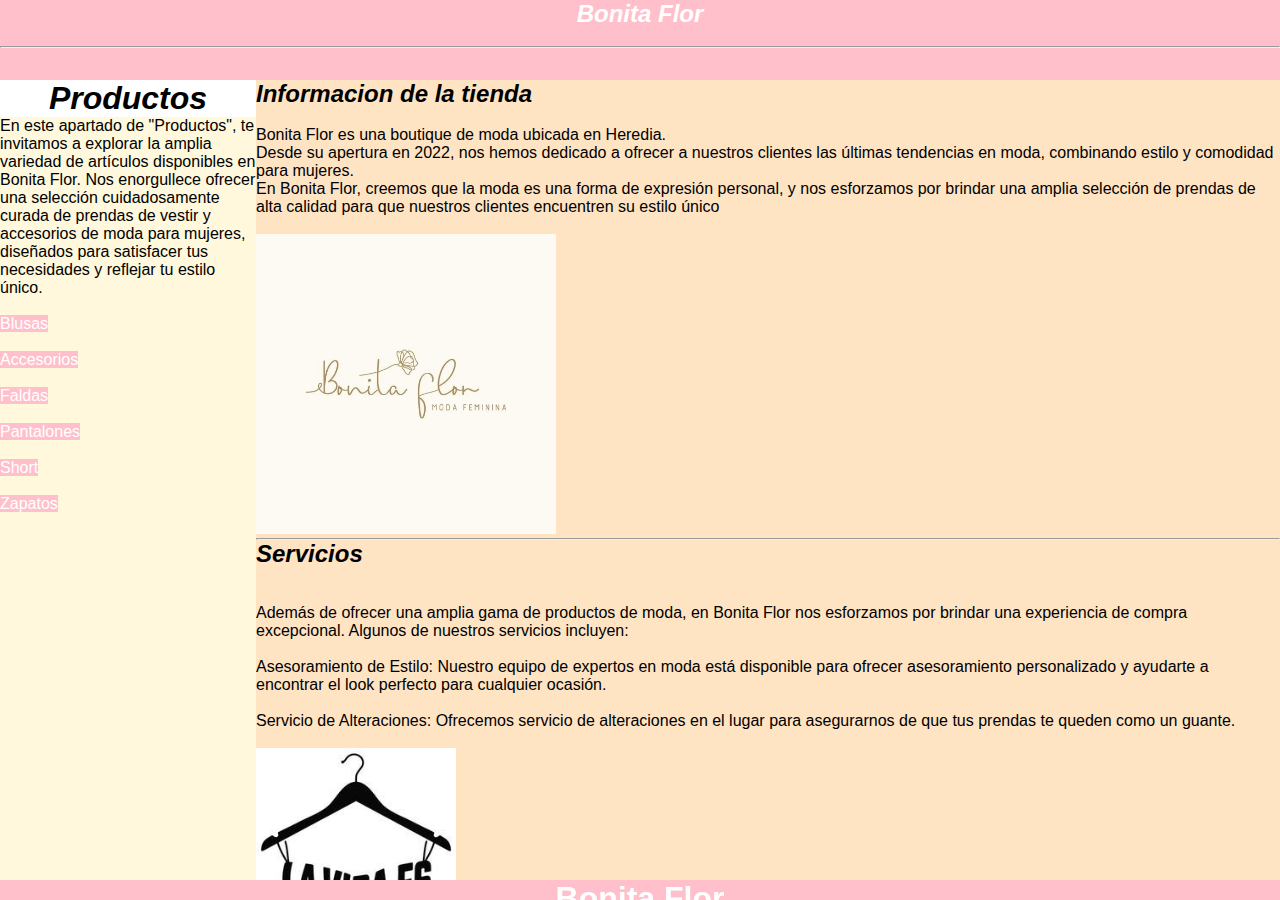
<file: Practica2/PracticaProgramada2/src/main/resources/static/index.html>
<!DOCTYPE html>
<!--
Click nbfs://nbhost/SystemFileSystem/Templates/Licenses/license-default.txt to change this license
Click nbfs://nbhost/SystemFileSystem/Templates/Other/html.html to edit this template
-->
<<!DOCTYPE html>
<!--  Esto es un comentario -->
<html>
    <head>
        <title>Tienda</title>
        <meta charset="UTF-8">
        <link href="css/estilos.css" rel="stylesheet" type="text/css"/>
    </head>
    <body>
        <header>
            <nav>
                <div style="text-align: center">
                    <a href="index.html"><h2><i>Bonita Flor</i></h2></a><br/>              
                </div>
            </nav>
            <hr>
        </header>
        <aside>
            <h1 style="text-align: center;background-color:  white;color: black"><i>Productos</i></h1>
            <p>En este apartado de "Productos", te invitamos a explorar la amplia variedad de artículos disponibles en Bonita Flor. Nos enorgullece ofrecer una selección cuidadosamente curada de prendas de vestir y accesorios de moda para mujeres, diseñados para satisfacer tus necesidades y reflejar tu estilo único.</p>
            <br>
            <a href="Blusas.html">Blusas</a><br>
            <br>
            <a href="Accesorios.html">Accesorios</a><br>
            <br>
            <a href="Faldas.html">Faldas</a><br>
            <br>
            <a href="Pantalones.html">Pantalones</a><br>
            <br>
            <a href="Short.html">Short</a><br>
            <br>
            <a href="Zapatos.html">Zapatos</a>
        </aside>
        <section>
            <h2><i>Informacion de la tienda</i></h2>
            <article>
                <br/>
                <p>Bonita Flor es una boutique de moda ubicada en Heredia.</p> 
                <p>Desde su apertura en 2022, nos hemos dedicado a ofrecer a nuestros clientes las últimas tendencias en moda, combinando estilo y comodidad para mujeres.</p>
                <p>En Bonita Flor, creemos que la moda es una forma de expresión personal, y nos esforzamos por brindar una amplia selección de prendas de alta calidad para que nuestros clientes encuentren su estilo único</p>
                <br/>
                <img src="imagenes/logo.jpg" width="300"/>
            </article>
            <article>
                <hr/>
                <h2><i>Servicios</i></h2>
                <br>
                <br/>
                <p>Además de ofrecer una amplia gama de productos de moda, en Bonita Flor nos esforzamos por brindar una experiencia de compra excepcional. Algunos de nuestros servicios incluyen:</p>
                <br/>
                <p>Asesoramiento de Estilo: Nuestro equipo de expertos en moda está disponible para ofrecer asesoramiento personalizado y ayudarte a encontrar el look perfecto para cualquier ocasión.</p><br>
                <p>Servicio de Alteraciones: Ofrecemos servicio de alteraciones en el lugar para asegurarnos de que tus prendas te queden como un guante.</p><br>
                <figure>
                    <img src="imagenes/imagen2.jpg" width="200"/>
                </figure>
            </article>
            <article>
                <hr/>
                <h2><i>Misión</i></h2>                
                <br>
                <p>En Bonita Flor, nuestra misión es ayudar a nuestros clientes a sentirse seguros y hermosos en su propia piel al proporcionarles ropa y accesorios de moda de alta calidad que reflejen su estilo individual. Nos esforzamos por crear una experiencia de compra única y agradable que fomente la confianza y la satisfacción en nuestros clientes.</p>
                <br/>
                <p>¡Visita Bonita Flor y descubre las últimas tendencias en moda para toda la familia!</p><br>
                <figure>
                    <img src="imagenes/imagen3.jpg" width="300"/>
                </figure>
            </article>
        </section>
    <footer>
        <nav>
                <a href="index.html"><h1>Bonita Flor</h1></a><br/>
            </nav>
            <hr>
    </footer>
    </body>
</html>
</file>
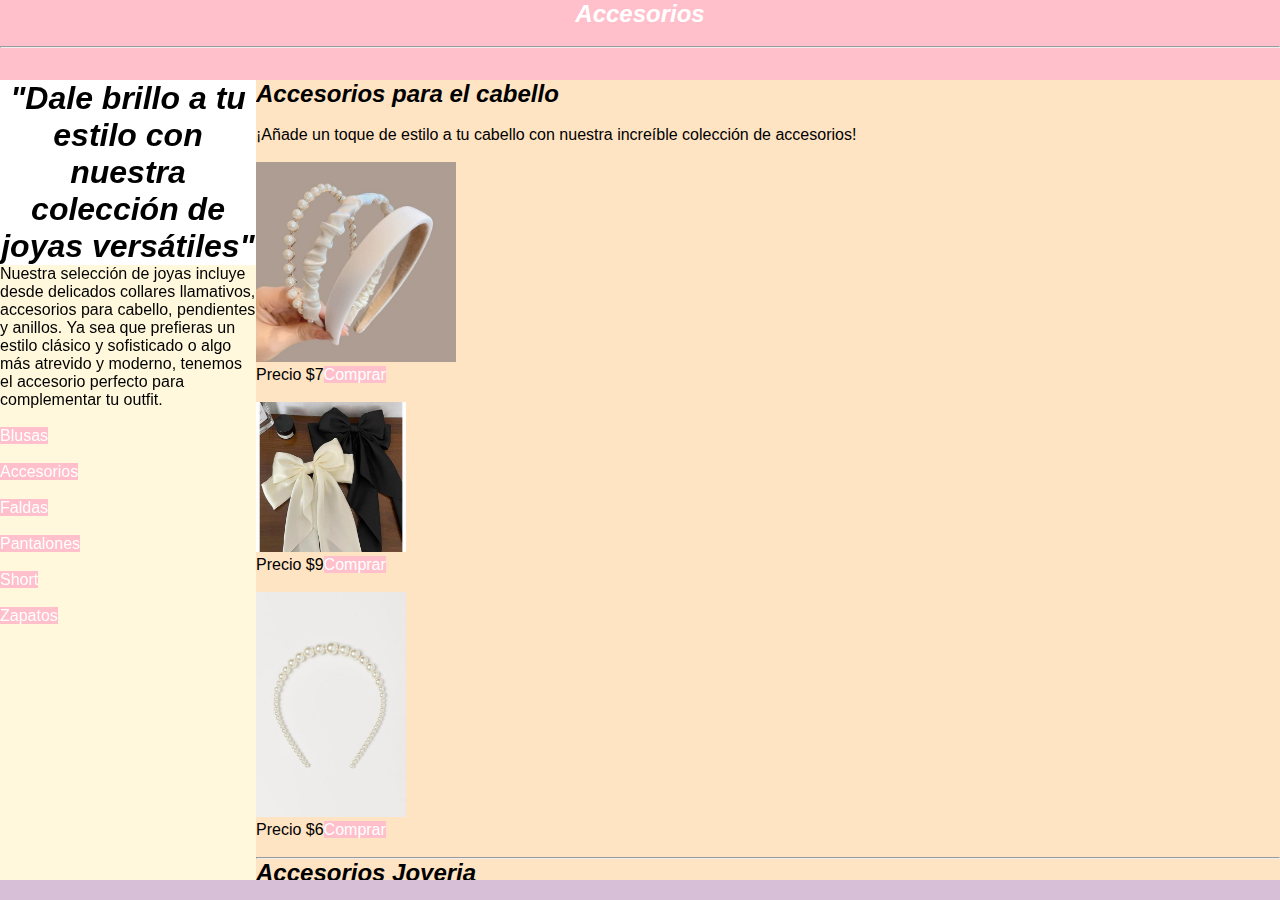
<file: Practica2/PracticaProgramada2/src/main/resources/static/Accesorios.html>
<!DOCTYPE html>
<!--
Click nbfs://nbhost/SystemFileSystem/Templates/Licenses/license-default.txt to change this license
Click nbfs://nbhost/SystemFileSystem/Templates/Other/html.html to edit this template
-->
<html>
    <head>
        <title>Accesorios</title>
        <meta charset="UTF-8">
        <link href="css/estilos2.css" rel="stylesheet" type="text/css"/>
    </head>
    <body>
        <header>
            <nav>
                <div style="text-align: center">
                    <a href="Blusas.html"><h2><i>Accesorios</i></h2></a><br/>              
                </div>
            </nav>
            <hr>
        </header>
        <aside>
            <h1 style="text-align: center;background-color:  white;color: black"><i>"Dale brillo a tu estilo con nuestra colección de joyas versátiles"</i></h1>
            <p> Nuestra selección de joyas incluye desde delicados collares llamativos, accesorios para cabello, pendientes y anillos. Ya sea que prefieras un estilo clásico y sofisticado o algo más atrevido y moderno, tenemos el accesorio perfecto para complementar tu outfit.</p>
            <br>
            <a href="Blusas.html">Blusas</a><br>
            <br>
            <a href="Accesorios.html">Accesorios</a><br>
            <br>
            <a href="Faldas.html">Faldas</a><br>
            <br>
            <a href="Pantalones.html">Pantalones</a><br>
            <br>
            <a href="Short.html">Short</a><br>
            <br>
            <a href="Zapatos.html">Zapatos</a>
        </aside>
        <section>
            <h2><i>Accesorios para el cabello</i></h2>
            <article>
                <br/>
                <p>¡Añade un toque de estilo a tu cabello con nuestra increíble colección de accesorios!</p>
                <br>
                <img src="imagenes/accesorio1.jpg" width="200"/>
                <p>Precio $7<a href="#">Comprar</a></p><br>
                <img src="imagenes/accesorio2.jpg" width="150"/>
                <p>Precio $9<a href="#">Comprar</a></p><br>
                <img src="imagenes/accesorio3.jpg" width="150"/>
                <p>Precio $6<a href="#">Comprar</a></p><br>
            </article>
            <article>
                <hr/>
                <h2><i>Accesorios Joyeria</i></h2>
                <br/>
                <p>¡Haz brillar cada momento con nuestra deslumbrante colección de accesorios de joyería!</p>
                <figure>
                    <br>
                    <img src="imagenes/accesorio4collar.jpg" width="200"/>
                    <p>Precio $28<a href="#">Comprar</a></p><br>
                    <img src="imagenes/accesorio5aretes.jpg" width="200"/>
                    <p>Precio $18<a href="#">Comprar</a></p><br>
                    <img src="imagenes/accesorio6anillo.jpg" width="200"/>
                    <p>Precio $25<a href="#">Comprar</a></p><br>
                </figure>
            </article>
        </section>
    </body>
</html>
</file>
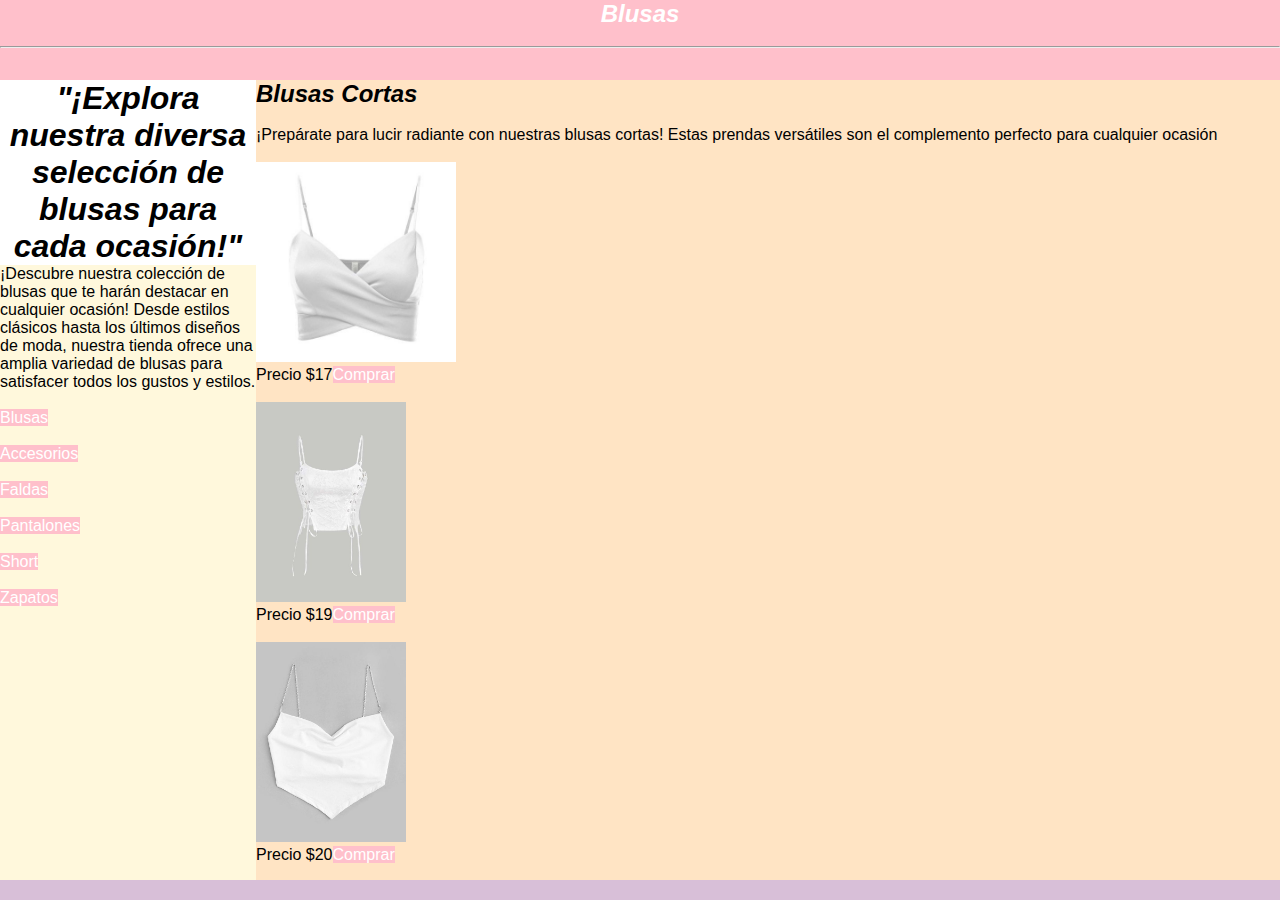
<file: Practica2/PracticaProgramada2/src/main/resources/static/Blusas.html>
<!DOCTYPE html>
<!--
Click nbfs://nbhost/SystemFileSystem/Templates/Licenses/license-default.txt to change this license
Click nbfs://nbhost/SystemFileSystem/Templates/Other/html.html to edit this template
-->
<html>
    <head>
        <title>Blusas</title>
        <meta charset="UTF-8">
        <link href="css/estilos2.css" rel="stylesheet" type="text/css"/>
    </head>
    <body>
        <header>
            <nav>
                <div style="text-align: center">
                    <a href="Blusas.html"><h2><i>Blusas</i></h2></a><br/>              
                </div>
            </nav>
            <hr>
        </header>
        <aside>
            <h1 style="text-align: center;background-color:  white;color: black"><i>"¡Explora nuestra diversa selección de blusas para cada ocasión!"</i></h1>
            <p> ¡Descubre nuestra colección de blusas que te harán destacar en cualquier ocasión! Desde estilos clásicos hasta los últimos diseños de moda, nuestra tienda ofrece una amplia variedad de blusas para satisfacer todos los gustos y estilos.</p>
            <br>
            <a href="Blusas.html">Blusas</a><br>
            <br>
            <a href="Accesorios.html">Accesorios</a><br>
            <br>
            <a href="Faldas.html">Faldas</a><br>
            <br>
            <a href="Pantalones.html">Pantalones</a><br>
            <br>
            <a href="Short.html">Short</a><br>
            <br>
            <a href="Zapatos.html">Zapatos</a>
        </aside>
        <section>
            <h2><i>Blusas Cortas</i></h2>
            <article>
                <br/>
                <p>¡Prepárate para lucir radiante con nuestras blusas cortas! Estas prendas versátiles son el complemento perfecto para cualquier ocasión</p>
                <br>
                <img src="imagenes/imagen4.jpg" width="200"/>
                <p>Precio $17<a href="#">Comprar</a></p><br>
                <img src="imagenes/imagen5.jpg" width="150"/>
                <p>Precio $19<a href="#">Comprar</a></p><br>
                <img src="imagenes/imagen6.jpg" width="150"/>
                <p>Precio $20<a href="#">Comprar</a></p><br>
            </article>
            <article>
                <hr/>
                <h2><i>Blusas elegantes</i></h2>
                <br/>
                <figure>
                    <p>¡Déjate seducir por nuestra exquisita colección de blusas elegantes que te harán brillar en cualquier ocasión especial!</p>
                    <img src="imagenes/imagen7.jpg" width="200"/>
                    <p>Precio $22<a href="#">Comprar</a></p><br>
                    <img src="imagenes/imagen8.jpg" width="200"/>
                    <p>Precio $24<a href="#">Comprar</a></p><br>
                    <img src="imagenes/imagen9.jpg" width="200"/>
                    <p>Precio $25<a href="#">Comprar</a></p><br>
                </figure>
            </article>
        </section>
    </body>
</html>
</file>
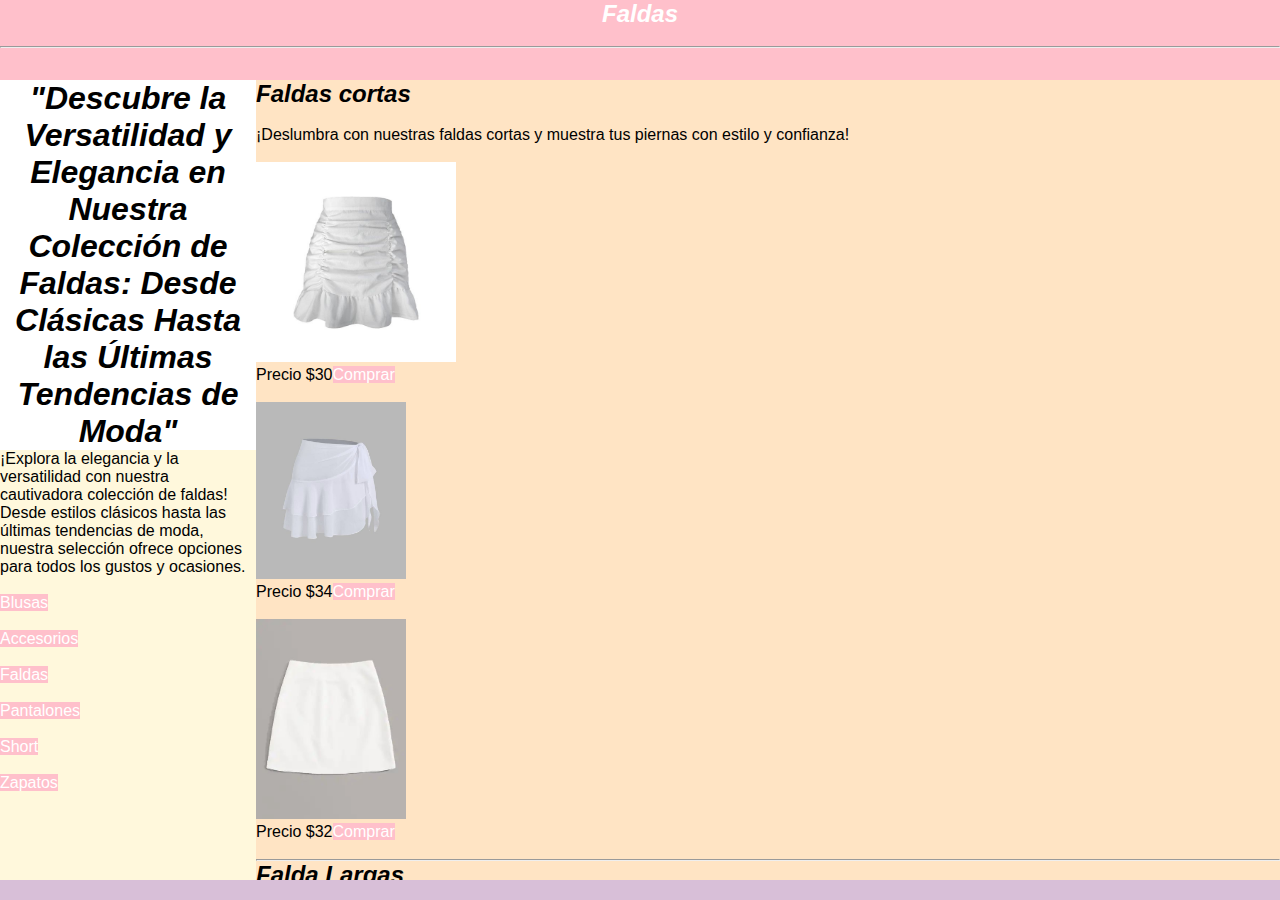
<file: Practica2/PracticaProgramada2/src/main/resources/static/Faldas.html>
<!DOCTYPE html>
<!--
Click nbfs://nbhost/SystemFileSystem/Templates/Licenses/license-default.txt to change this license
Click nbfs://nbhost/SystemFileSystem/Templates/Other/html.html to edit this template
-->
<html>
    <head>
        <title>Faldas</title>
        <meta charset="UTF-8">
        <link href="css/estilos2.css" rel="stylesheet" type="text/css"/>
    </head>
    <body>
        <header>
            <nav>
                <div style="text-align: center">
                    <a href="Blusas.html"><h2><i>Faldas</i></h2></a><br/>              
                </div>
            </nav>
            <hr>
        </header>
        <aside>
            <h1 style="text-align: center;background-color:  white;color: black"><i>"Descubre la Versatilidad y Elegancia en Nuestra Colección de Faldas: Desde Clásicas Hasta las Últimas Tendencias de Moda"</i></h1>
            <p> ¡Explora la elegancia y la versatilidad con nuestra cautivadora colección de faldas! Desde estilos clásicos hasta las últimas tendencias de moda, nuestra selección ofrece opciones para todos los gustos y ocasiones.</p>
            <br>
            <a href="Blusas.html">Blusas</a><br>
            <br>
            <a href="Accesorios.html">Accesorios</a><br>
            <br>
            <a href="Faldas.html">Faldas</a><br>
            <br>
            <a href="Pantalones.html">Pantalones</a><br>
            <br>
            <a href="Short.html">Short</a><br>
            <br>
            <a href="Zapatos.html">Zapatos</a>
        </aside>
        <section>
            <h2><i>Faldas cortas</i></h2>
            <article>
                <br/>
                <p>¡Deslumbra con nuestras faldas cortas y muestra tus piernas con estilo y confianza!</p>
                <br>
                <img src="imagenes/faldacorta1.jpg" width="200"/>
                <p>Precio $30<a href="#">Comprar</a></p><br>
                <img src="imagenes/faldacorta2.jpg" width="150"/>
                <p>Precio $34<a href="#">Comprar</a></p><br>
                <img src="imagenes/faldacorta3.jpg" width="150"/>
                <p>Precio $32<a href="#">Comprar</a></p><br>
            </article>
            <article>
                <hr/>
                <h2><i>Falda Largas</i></h2>
                <br/>
                <p>¡Descubre la elegancia y el encanto de nuestras faldas largas que te llevarán del día a la noche con estilo y sofisticación!</p>
                <figure>
                    <br>
                    <img src="imagenes/faldalarga1.jpg" width="200"/>
                    <p>Precio $38<a href="#">Comprar</a></p><br>
                    <img src="imagenes/faldalarga2.jpg" width="200"/>
                    <p>Precio $37<a href="#">Comprar</a></p><br>
                    <img src="imagenes/faldalarga3.jpg" width="200"/>
                    <p>Precio $40<a href="#">Comprar</a></p><br>
                </figure>
            </article>
        </section>
    </body>
</html>
</file>
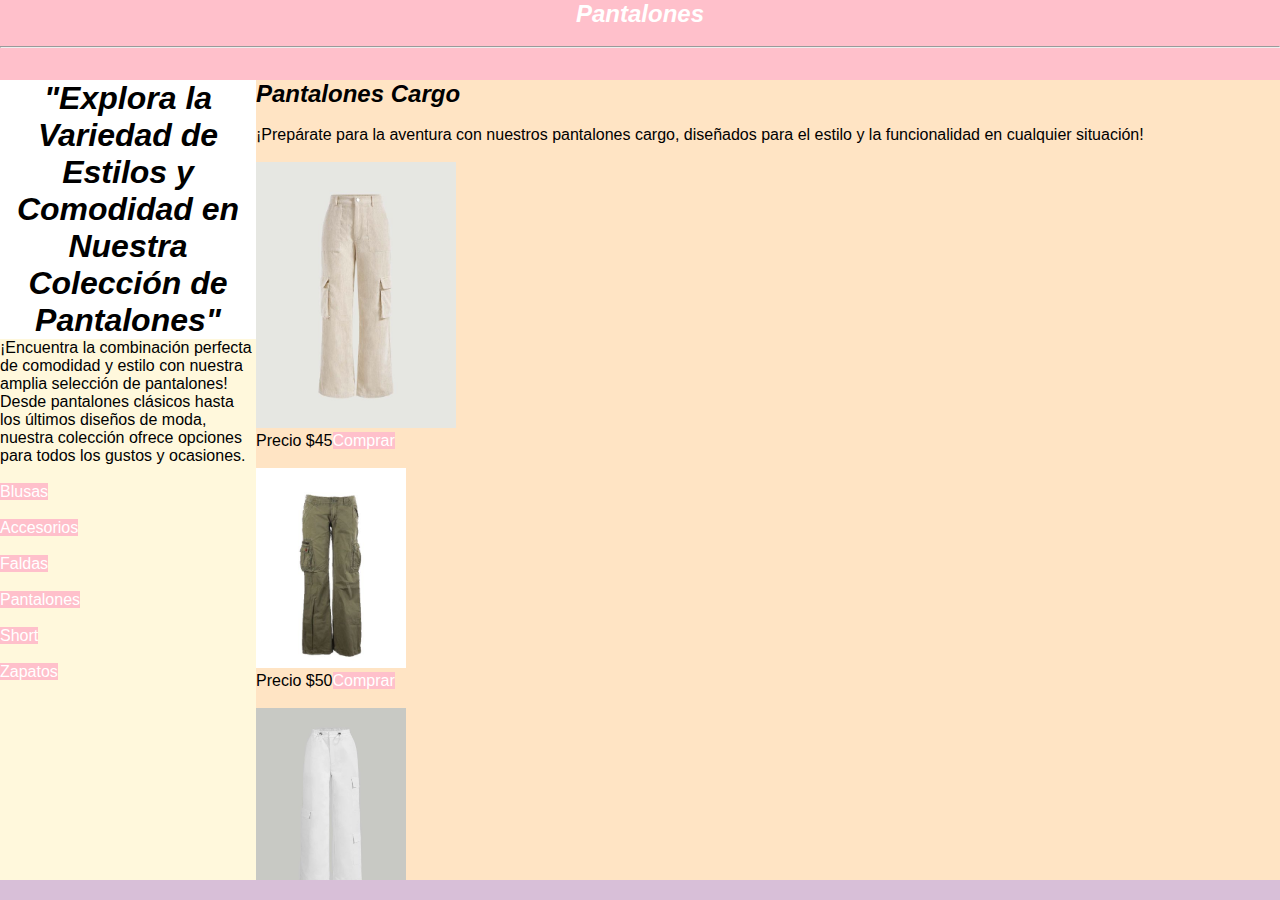
<file: Practica2/PracticaProgramada2/src/main/resources/static/Pantalones.html>
<!DOCTYPE html>
<!--
Click nbfs://nbhost/SystemFileSystem/Templates/Licenses/license-default.txt to change this license
Click nbfs://nbhost/SystemFileSystem/Templates/Other/html.html to edit this template
-->
<html>
    <head>
        <title>Pantalones</title>
        <meta charset="UTF-8">
        <link href="css/estilos2.css" rel="stylesheet" type="text/css"/>
    </head>
    <body>
        <header>
            <nav>
                <div style="text-align: center">
                    <a href="Blusas.html"><h2><i>Pantalones</i></h2></a><br/>              
                </div>
            </nav>
            <hr>
        </header>
        <aside>
            <h1 style="text-align: center;background-color:  white;color: black"><i>"Explora la Variedad de Estilos y Comodidad en Nuestra Colección de Pantalones"</i></h1>
            <p>¡Encuentra la combinación perfecta de comodidad y estilo con nuestra amplia selección de pantalones! Desde pantalones clásicos hasta los últimos diseños de moda, nuestra colección ofrece opciones para todos los gustos y ocasiones.</p>
            <br>
            <a href="Blusas.html">Blusas</a><br>
            <br>
            <a href="Accesorios.html">Accesorios</a><br>
            <br>
            <a href="Faldas.html">Faldas</a><br>
            <br>
            <a href="Pantalones.html">Pantalones</a><br>
            <br>
            <a href="Short.html">Short</a><br>
            <br>
            <a href="Zapatos.html">Zapatos</a>
        </aside>
        <section>
            <h2><i>Pantalones Cargo</i></h2>
            <article>
                <br/>
                <p>¡Prepárate para la aventura con nuestros pantalones cargo, diseñados para el estilo y la funcionalidad en cualquier situación! </p>
                <br>
                <img src="imagenes/pantacargo1.jpg" width="200"/>
                <p>Precio $45<a href="#">Comprar</a></p><br>
                <img src="imagenes/pantacargo2.jpg" width="150"/>
                <p>Precio $50<a href="#">Comprar</a></p><br>
                <img src="imagenes/pantacargo3.jpg" width="150"/>
                <p>Precio $40<a href="#">Comprar</a></p><br>
            </article>
            <article>
                <hr/>
                <h2><i>Pantalones Ancho</i></h2>
                <br/>
                <p>¡Expresa tu estilo único y disfruta de la comodidad sin igual con nuestros pantalones anchos!</p>
                <figure>
                    <br>
                    <img src="imagenes/pantaancho1.jpg" width="200"/>
                    <p>Precio $30<a href="#">Comprar</a></p><br>
                    <img src="imagenes/pantaancho2.jpg" width="200"/>
                    <p>Precio $35<a href="#">Comprar</a></p><br>
                    <img src="imagenes/pantaancho3.jpg" width="200"/>
                    <p>Precio $42<a href="#">Comprar</a></p><br>
                </figure>
            </article>
        </section>
    </body>
</html>
</file>
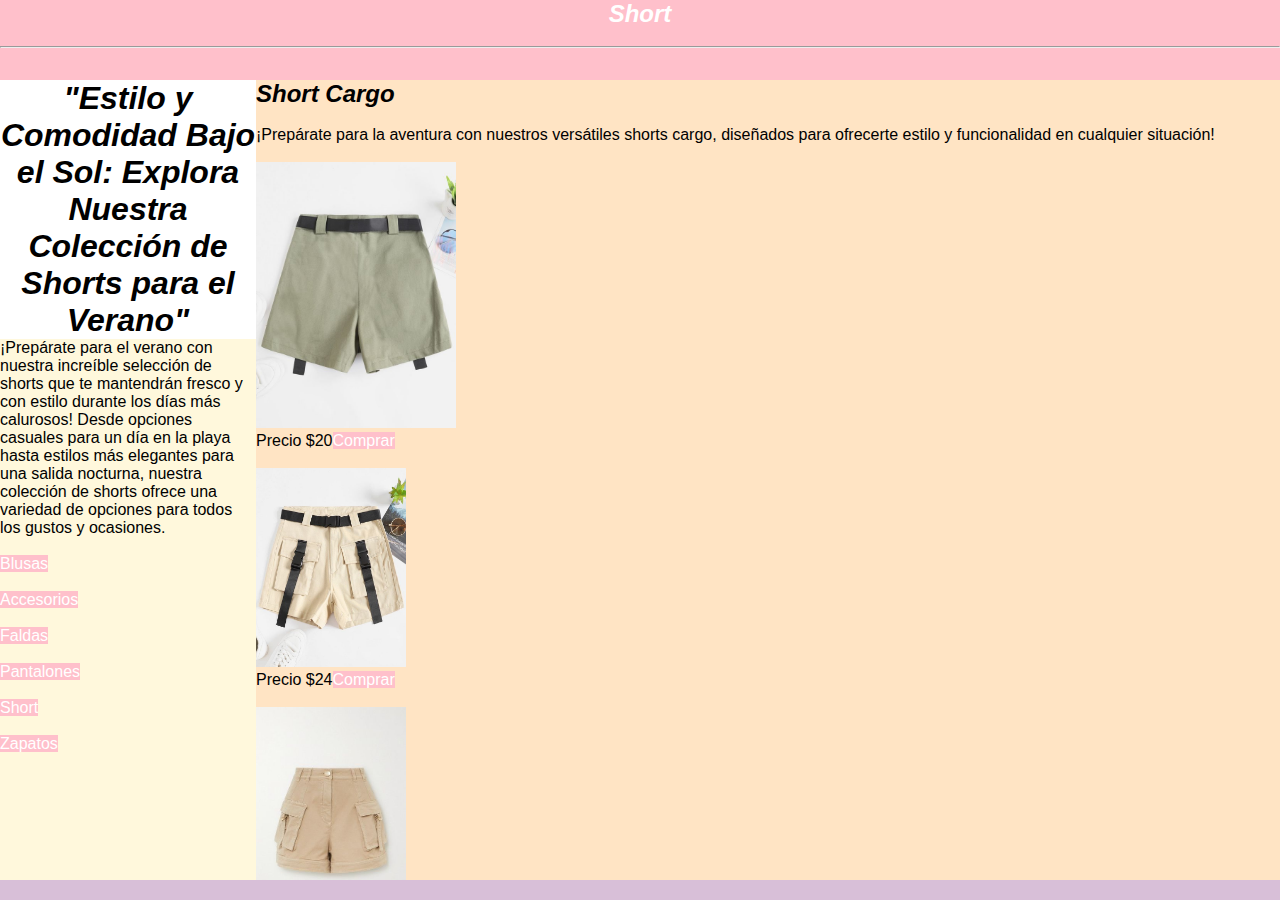
<file: Practica2/PracticaProgramada2/src/main/resources/static/Short.html>
<!DOCTYPE html>
<!--
Click nbfs://nbhost/SystemFileSystem/Templates/Licenses/license-default.txt to change this license
Click nbfs://nbhost/SystemFileSystem/Templates/Other/html.html to edit this template
-->
<html>
    <head>
        <title>Short</title>
        <meta charset="UTF-8">
        <link href="css/estilos2.css" rel="stylesheet" type="text/css"/>
    </head>
    <body>
        <header>
            <nav>
                <div style="text-align: center">
                    <a href="Blusas.html"><h2><i>Short</i></h2></a><br/>              
                </div>
            </nav>
            <hr>
        </header>
        <aside>
            <h1 style="text-align: center;background-color:  white;color: black"><i>"Estilo y Comodidad Bajo el Sol: Explora Nuestra Colección de Shorts para el Verano"</i></h1>
            <p>¡Prepárate para el verano con nuestra increíble selección de shorts que te mantendrán fresco y con estilo durante los días más calurosos! Desde opciones casuales para un día en la playa hasta estilos más elegantes para una salida nocturna, nuestra colección de shorts ofrece una variedad de opciones para todos los gustos y ocasiones.</p>
            <br>
            <a href="Blusas.html">Blusas</a><br>
            <br>
            <a href="Accesorios.html">Accesorios</a><br>
            <br>
            <a href="Faldas.html">Faldas</a><br>
            <br>
            <a href="Pantalones.html">Pantalones</a><br>
            <br>
            <a href="Short.html">Short</a><br>
            <br>
            <a href="Zapatos.html">Zapatos</a>
        </aside>
        <section>
            <h2><i>Short Cargo</i></h2>
            <article>
                <br/>
                <p>¡Prepárate para la aventura con nuestros versátiles shorts cargo, diseñados para ofrecerte estilo y funcionalidad en cualquier situación!</p>
                <br>
                <img src="imagenes/shortcargo1.jpg" width="200"/>
                <p>Precio $20<a href="#">Comprar</a></p><br>
                <img src="imagenes/shortcargo2.jpg" width="150"/>
                <p>Precio $24<a href="#">Comprar</a></p><br>
                <img src="imagenes/shortcargo3.jpg" width="150"/>
                <p>Precio $19<a href="#">Comprar</a></p><br>
            </article>
            <article>
                <hr/>
                <h2><i>Short Deportivo</i></h2>
                <br/>
                <p>¡Potencia tu rendimiento y maximiza tu comodidad con nuestros shorts deportivos diseñados para acompañarte en cada movimiento!</p>
                <figure>
                    <br>
                    <img src="imagenes/shortdepo1.jpg" width="200"/>
                    <p>Precio $17<a href="#">Comprar</a></p><br>
                    <img src="imagenes/shortdepo2.jpg" width="200"/>
                    <p>Precio $22<a href="#">Comprar</a></p><br>
                    <img src="imagenes/shortdepo3.jpg" width="200"/>
                    <p>Precio $20<a href="#">Comprar</a></p><br>
                </figure>
            </article>
        </section>
    </body>
</html>
</file>
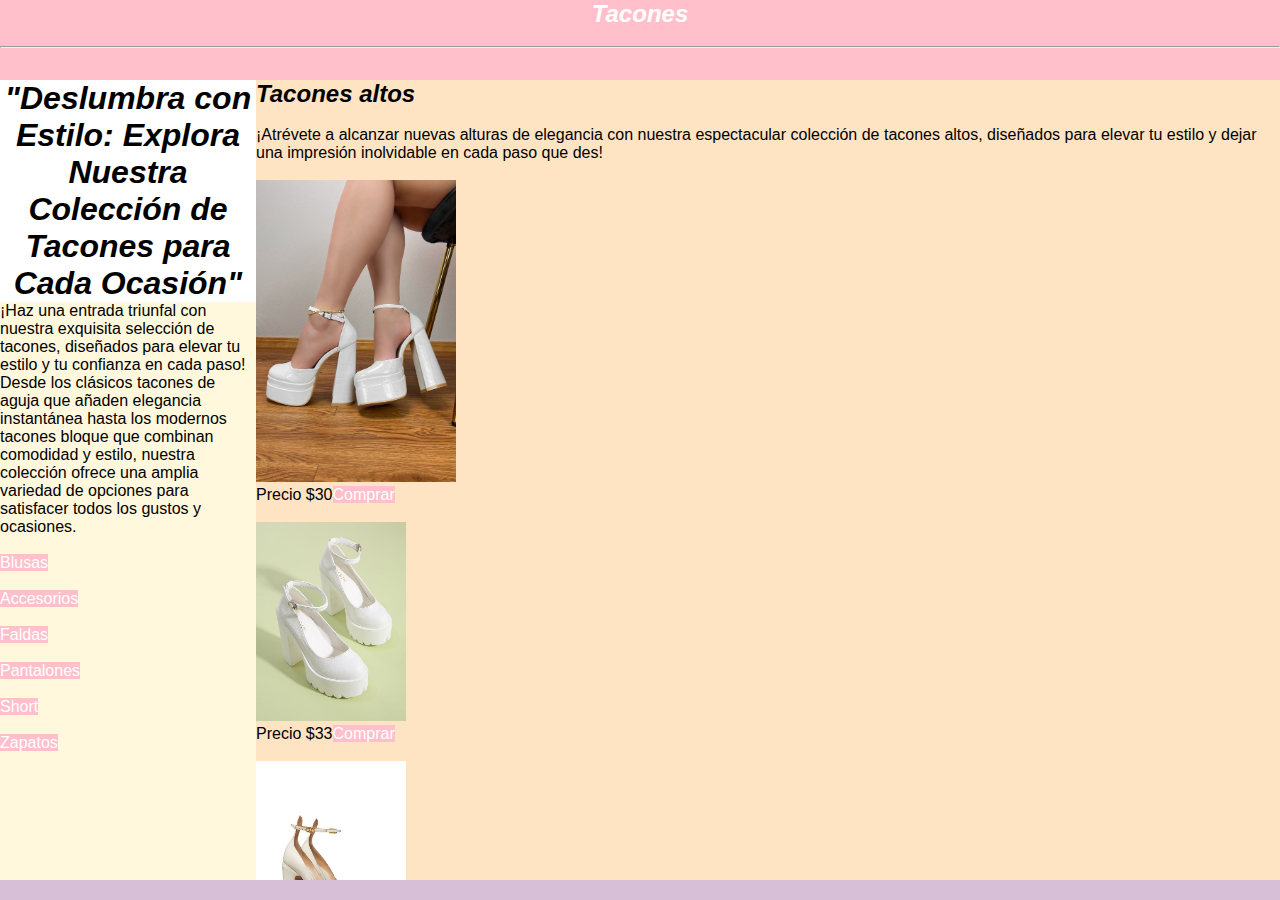
<file: Practica2/PracticaProgramada2/src/main/resources/static/Tacones.html>
<!DOCTYPE html>
<!--
Click nbfs://nbhost/SystemFileSystem/Templates/Licenses/license-default.txt to change this license
Click nbfs://nbhost/SystemFileSystem/Templates/Other/html.html to edit this template
-->
<html>
    <head>
        <title>Tacones</title>
        <meta charset="UTF-8">
        <link href="css/estilos2.css" rel="stylesheet" type="text/css"/>
    </head>
    <body>
        <header>
            <nav>
                <div style="text-align: center">
                    <a href="Blusas.html"><h2><i>Tacones</i></h2></a><br/>              
                </div>
            </nav>
            <hr>
        </header>
        <aside>
            <h1 style="text-align: center;background-color:  white;color: black"><i>"Deslumbra con Estilo: Explora Nuestra Colección de Tacones para Cada Ocasión"</i></h1>
            <p>¡Haz una entrada triunfal con nuestra exquisita selección de tacones, diseñados para elevar tu estilo y tu confianza en cada paso! Desde los clásicos tacones de aguja que añaden elegancia instantánea hasta los modernos tacones bloque que combinan comodidad y estilo, nuestra colección ofrece una amplia variedad de opciones para satisfacer todos los gustos y ocasiones.</p>
            <br>
            <a href="Blusas.html">Blusas</a><br>
            <br>
            <a href="Accesorios.html">Accesorios</a><br>
            <br>
            <a href="Faldas.html">Faldas</a><br>
            <br>
            <a href="Pantalones.html">Pantalones</a><br>
            <br>
            <a href="Short.html">Short</a><br>
            <br>
            <a href="Zapatos.html">Zapatos</a>
        </aside>
        <section>
            <h2><i>Tacones altos</i></h2>
            <article>
                <br/>
                <p>¡Atrévete a alcanzar nuevas alturas de elegancia con nuestra espectacular colección de tacones altos, diseñados para elevar tu estilo y dejar una impresión inolvidable en cada paso que des! </p>
                <br>
                <img src="imagenes/taconesaltos1.jpg" width="200"/>
                <p>Precio $30<a href="#">Comprar</a></p><br>
                <img src="imagenes/taconesaltos2.jpg" width="150"/>
                <p>Precio $33<a href="#">Comprar</a></p><br>
                <img src="imagenes/taconesaltos3.jpg" width="150"/>
                <p>Precio $31<a href="#">Comprar</a></p><br>
            </article>
            <article>
                <hr/>
                <h2><i>Tacones bajos</i></h2>
                <br/>
                <p>¡Encuentra el equilibrio perfecto entre estilo y comodidad con nuestra encantadora colección de tacones bajos, diseñados para ofrecerte elegancia sin comprometer la comodidad en ningún momento!</p>
                <figure>
                    <br>
                    <img src="imagenes/taconesbajos1.jpg" width="200"/>
                    <p>Precio $26<a href="#">Comprar</a></p><br>
                    <img src="imagenes/taconesbajos2.jpg" width="200"/>
                    <p>Precio $28<a href="#">Comprar</a></p><br>
                    <img src="imagenes/taconesbajos3.jpg" width="200"/>
                    <p>Precio $31<a href="#">Comprar</a></p><br>
                </figure>
            </article>
        </section>
    </body>
</html>
</file>
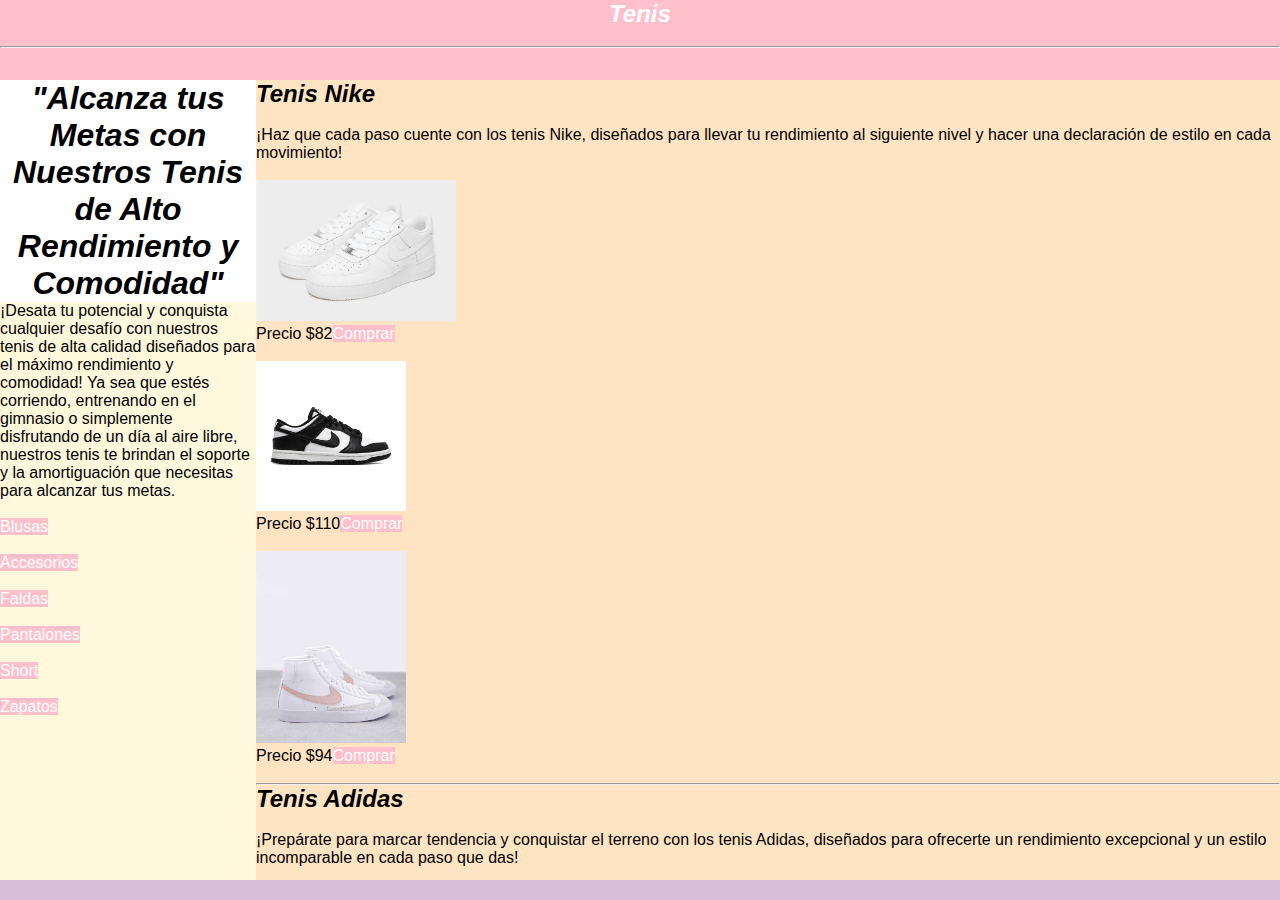
<file: Practica2/PracticaProgramada2/src/main/resources/static/Tenis.html>
<!DOCTYPE html>
<!--
Click nbfs://nbhost/SystemFileSystem/Templates/Licenses/license-default.txt to change this license
Click nbfs://nbhost/SystemFileSystem/Templates/Other/html.html to edit this template
-->
<html>
    <head>
        <title>Tenis</title>
        <meta charset="UTF-8">
        <link href="css/estilos2.css" rel="stylesheet" type="text/css"/>
    </head>
    <body>
        <header>
            <nav>
                <div style="text-align: center">
                    <a href="Blusas.html"><h2><i>Tenis</i></h2></a><br/>              
                </div>
            </nav>
            <hr>
        </header>
        <aside>
            <h1 style="text-align: center;background-color:  white;color: black"><i>"Alcanza tus Metas con Nuestros Tenis de Alto Rendimiento y Comodidad"</i></h1>
            <p>¡Desata tu potencial y conquista cualquier desafío con nuestros tenis de alta calidad diseñados para el máximo rendimiento y comodidad! Ya sea que estés corriendo, entrenando en el gimnasio o simplemente disfrutando de un día al aire libre, nuestros tenis te brindan el soporte y la amortiguación que necesitas para alcanzar tus metas.</p>
            <br>
            <a href="Blusas.html">Blusas</a><br>
            <br>
            <a href="Accesorios.html">Accesorios</a><br>
            <br>
            <a href="Faldas.html">Faldas</a><br>
            <br>
            <a href="Pantalones.html">Pantalones</a><br>
            <br>
            <a href="Short.html">Short</a><br>
            <br>
            <a href="Zapatos.html">Zapatos</a>
        </aside>
        <section>
            <h2><i>Tenis Nike</i></h2>
            <article>
                <br/>
                <p>¡Haz que cada paso cuente con los tenis Nike, diseñados para llevar tu rendimiento al siguiente nivel y hacer una declaración de estilo en cada movimiento!</p>
                <br>
                <img src="imagenes/tenisnike1.jpg" width="200"/>
                <p>Precio $82<a href="#">Comprar</a></p><br>
                <img src="imagenes/tenisnike2.jpg" width="150"/>
                <p>Precio $110<a href="#">Comprar</a></p><br>
                <img src="imagenes/tenisnike3.jpg" width="150"/>
                <p>Precio $94<a href="#">Comprar</a></p><br>
            </article>
            <article>
                <hr/>
                <h2><i>Tenis Adidas</i></h2>
                <br/>
                <p>¡Prepárate para marcar tendencia y conquistar el terreno con los tenis Adidas, diseñados para ofrecerte un rendimiento excepcional y un estilo incomparable en cada paso que das!</p>
                <figure>
                    <br>
                    <img src="imagenes/tenisadidas1.jpg" width="200"/>
                    <p>Precio $88<a href="#">Comprar</a></p><br>
                    <img src="imagenes/teniasdidas2.jpg" width="200"/>
                    <p>Precio $92<a href="#">Comprar</a></p><br>
                    <img src="imagenes/tenisadidas3.jpg" width="200"/>
                    <p>Precio $89<a href="#">Comprar</a></p><br>
                </figure>
            </article>
        </section>
    </body>
</html>
</file>
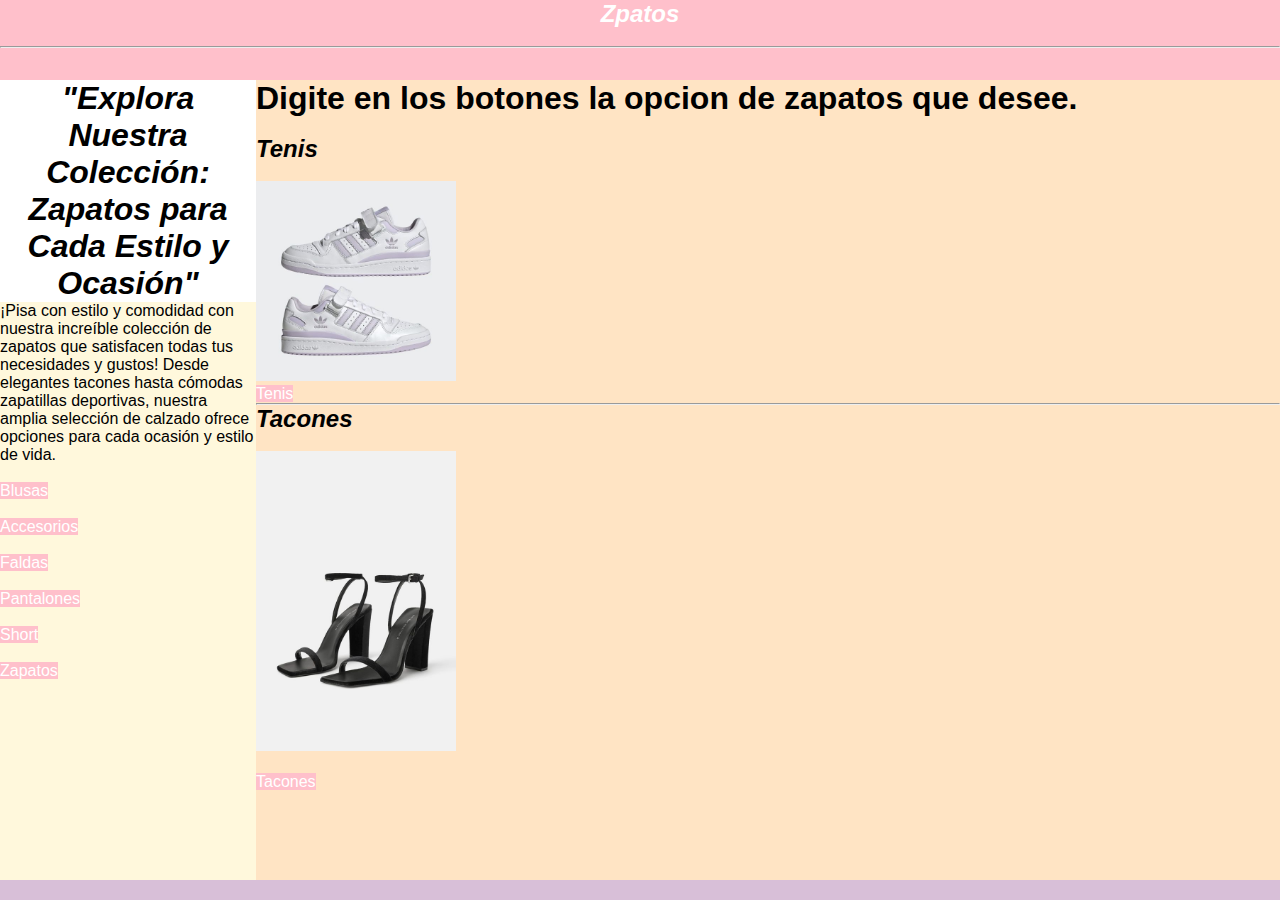
<file: Practica2/PracticaProgramada2/src/main/resources/static/Zapatos.html>
<!DOCTYPE html>
<!--
Click nbfs://nbhost/SystemFileSystem/Templates/Licenses/license-default.txt to change this license
Click nbfs://nbhost/SystemFileSystem/Templates/Other/html.html to edit this template
-->
<html>
    <head>
        <title>Zapatos</title>
        <meta charset="UTF-8">
        <link href="css/estilos2.css" rel="stylesheet" type="text/css"/>
    </head>
    <body>
        <header>
            <nav>
                <div style="text-align: center">
                    <a href="Blusas.html"><h2><i>Zpatos</i></h2></a><br/>              
                </div>
            </nav>
            <hr>
        </header>
        <aside>
            <h1 style="text-align: center;background-color:  white;color: black"><i>"Explora Nuestra Colección: Zapatos para Cada Estilo y Ocasión"</i></h1>
            <p>¡Pisa con estilo y comodidad con nuestra increíble colección de zapatos que satisfacen todas tus necesidades y gustos! Desde elegantes tacones hasta cómodas zapatillas deportivas, nuestra amplia selección de calzado ofrece opciones para cada ocasión y estilo de vida.</p>
            <br>
            <a href="Blusas.html">Blusas</a><br>
            <br>
            <a href="Accesorios.html">Accesorios</a><br>
            <br>
            <a href="Faldas.html">Faldas</a><br>
            <br>
            <a href="Pantalones.html">Pantalones</a><br>
            <br>
            <a href="Short.html">Short</a><br>
            <br>
            <a href="Zapatos.html">Zapatos</a>
        </aside>
        <section>
            <h1>Digite en los botones la opcion de zapatos que desee.</h1><br>
            <h2><i>Tenis</i></h2>
            <article>
                <br>
                <img src="imagenes/tenis.jpg" width="200"/>
                <br>
                <a href="Tenis.html">Tenis</a><br>
            </article>
            <article>
                <hr/>
                <h2><i>Tacones</i></h2>
                <br/>
                <img src="imagenes/tacones.jpg" width="200"/><br>
                <br>
                <a href="Tacones.html">Tacones</a><br>
            </article>
        </section>
    </body>
</html>
</file>
<file: Practica2/PracticaProgramada2/src/main/resources/static/css/estilos.css>
/*
Click nbfs://nbhost/SystemFileSystem/Templates/Licenses/license-default.txt to change this license
Click nbfs://nbhost/SystemFileSystem/Templates/Other/CascadeStyleSheet.css to edit this template
*/
 * {
    box-sizing: border-box;
    margin: 0;
}
body {
    font-family: sans-serif;
    padding: 80px 20px 0;
    background-color: pink;
}
header {
    position: fixed;
    background-color: pink;    
    top: 0;
    left: 0;
    height: 80px;
    width: 100%
}
aside {
    position: fixed;
    background-color: cornsilk;    
    top: 80px;
    left: 0;
    bottom: 20px;
    width: 20%
}
section {
    overflow-y: scroll;
    position: fixed;
    background-color: bisque;    
    top: 80px;
    left: 20%;
    bottom: 20px;
    width: 80%
}
footer {
    position: fixed;
    left: 0;
    bottom: 0;
    height: 20px;
    width: 100%;        
    text-align: center;
    background-color: pink;
    color: red;
}
a {
    text-decoration: none;
    background-color: pink;
    color: white;
}
a:hover {
    background-color: black;
    color: white;
}
tbody tr:nth-child(odd) {
    background-color: blue;
    color: white
}
tbody tr:nth-child(even) {
    background-color: black;
    color: white
}
</file>
<file: Practica2/PracticaProgramada2/src/main/resources/static/css/estilos2.css>
/*
Click nbfs://nbhost/SystemFileSystem/Templates/Licenses/license-default.txt to change this license
Click nbfs://nbhost/SystemFileSystem/Templates/Other/CascadeStyleSheet.css to edit this template
*/
/* 
    Created on : 12 feb 2024, 19:23:43
    Author     : 11alp
*/
 * {
    box-sizing: border-box;
    margin: 0;
}
body {
    font-family: sans-serif;
    padding: 80px 20px 0;
    background-color: thistle;
}
header {
    position: fixed;
    background-color: pink;    
    top: 0;
    left: 0;
    height: 80px;
    width: 100%
}
aside {
    position: fixed;
    background-color: cornsilk;    
    top: 80px;
    left: 0;
    bottom: 20px;
    width: 20%
}
section {
    overflow-y: scroll;
    position: fixed;
    background-color: bisque;    
    top: 80px;
    left: 20%;
    bottom: 20px;
    width: 80%
}
footer {
    position: fixed;
    left: 0;
    bottom: 0;
    height: 20px;
    width: 100%;        
    text-align: center;
    background-color: pink;
    color: red;
}
a {
    text-decoration: none;
    background-color: pink;
    color: white;
}
a:hover {
    background-color: black;
    color: white;
}
tbody tr:nth-child(odd) {
    background-color: blue;
    color: white
}
tbody tr:nth-child(even) {
    background-color: black;
    color: white
}
</file>
